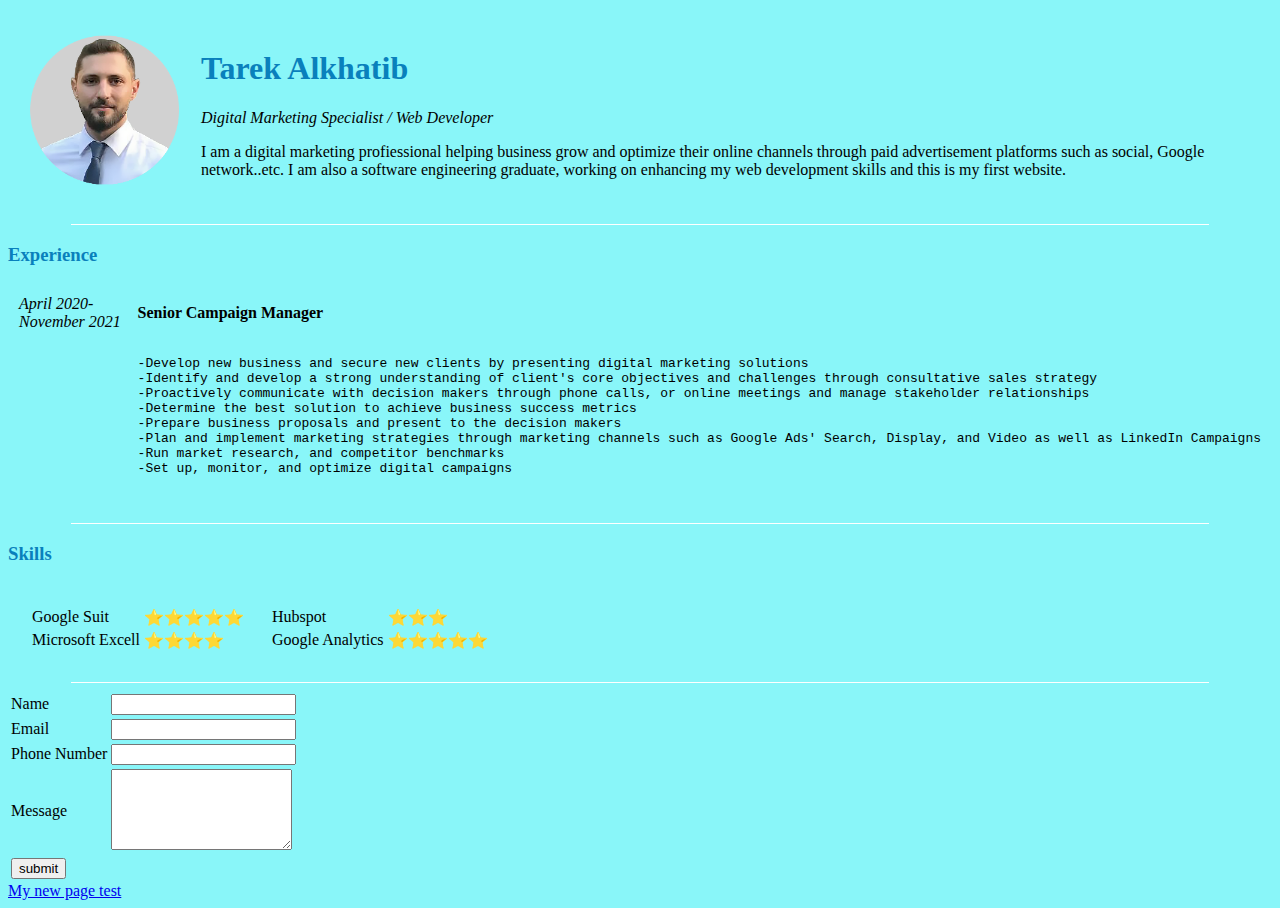
<file: index.html>
<!DOCTYPE html>
<html lang="en" dir="ltr">

<head>
  <meta charset="utf-8">
  <title>Tarek Alkhatib</title>

  <link rel="stylesheet" href="css/styles.css">
</head>

<body>
  <table cellspacing="20">
    <tr>
      <td><img src="images/Profile pic.png" alt="Tarek Profile Picture" width="150" height="150"></td>
      <td>
        <h1>Tarek Alkhatib</h1>
        <p><em>Digital Marketing Specialist / Web Developer</em></p>
        <p>I am a digital marketing profiessional helping business grow and optimize their online channels through paid advertisement platforms such as social, Google network..etc.
          I am also a software engineering graduate, working on enhancing my web development skills and this is my first website.</p>
      </td>
    </tr>
  </table>
  <hr>
  <h3>Experience</h3>
  <!--
  <ul>
    <li><strong><a href="https://xnumerik.com/" target="_blank">Xnumerik</a></strong></li>
    <p><em>April 2020-November 2021</em></p>
    <ul>
      <li>Develop new business and secure new clients by presenting digital marketing solutions
      </li>
      <li>Identify and develop a strong understanding of client's core objectives and challenges
        through consultative sales strategy</li>
      <li>Proactively communicate with decision makers through phone calls, or online
        meetings and manage stakeholder relationships </li>
      <li>Determine the best solution to achieve business success metrics</li>
      <li> Prepare business proposals and present to the decision makers</li>
      <li>Plan and implement marketing strategies through marketing channels such as Google
        Ads' Search, Display, and Video as well as LinkedIn Campaigns</li>
      <li>Run market research, and competitor benchmarks</li>
      <li> Set up, monitor, and optimize digital campaigns</li>
    </ul>
    <br>
    <li><strong>Senior Agency Account Strategist (MENA)-Google Ads</strong></li>
    <p><em>March 2019-August 2019</em></p>
    <ul>
      <li>Develop new business and secure new clients by presenting digital marketing solutions</li>
      <li>Identify and develop a strong understanding of client's core objectives and challenges
        through consultative sales strategy </li>
      <li>Proactively communicate with decision makers through phone calls, or online
        meetings and manage stakeholder relationships </li>
      <li>Determine the best solution to achieve business success metrics </li>
      <li>Prepare business proposals and present to the decision makers </li>
      <li>Plan and implement marketing strategies through marketing channels such as Google
        Ads' Search, Display, and Video as well as LinkedIn Campaigns </li>
      <li>Run market research, and competitor benchmarks</li>
      <li>Set up, monitor, and optimize digital campaigns</li>
    </ul>
    <br>
    <li><strong>Agency Account Strategist (MENA)-Google Ads</strong></li>
    <p><em>January 2018-March 2019</em></p>
    <ul>
      <li>Manage, monitor, and optimize complex search, display, and video campaigns to
        maximize advertiser ROI and deliver against their KPIs</li>
      <li>Provide campaign performance analysis and insights to measure impact and boost performance</li>
      <li>Develop forward-thinking, data-driven recommendations that align with client
        marketing objectives</li>
      <li>Prepare presentations and clearly communicate findings and recommendations to the
        country/regional leadership team</li>
    </ul>
  </ul>
-->
  <table cellspacing="10">
    <tbody>
      <tr>
        <td><em>April 2020-November 2021</em></td>
        <td><strong>Senior Campaign Manager</strong></td>
      </tr>
      <tr>
        <td></td>
        <td>
          <pre>
-Develop new business and secure new clients by presenting digital marketing solutions
-Identify and develop a strong understanding of client's core objectives and challenges through consultative sales strategy
-Proactively communicate with decision makers through phone calls, or online meetings and manage stakeholder relationships
-Determine the best solution to achieve business success metrics
-Prepare business proposals and present to the decision makers
-Plan and implement marketing strategies through marketing channels such as Google Ads' Search, Display, and Video as well as LinkedIn Campaigns
-Run market research, and competitor benchmarks
-Set up, monitor, and optimize digital campaigns
          </pre>
        </td>
      </tr>
    </tbody>
  </table>
  <hr>
  <h3>Skills</h3>
  <table cellspacing="20">
    <tr>
      <td>
        <table>
          <tr>
            <td>Google Suit</td>
            <td>⭐⭐⭐⭐⭐</td>
          </tr>
          <tr>
            <td>Microsoft Excell</td>
            <td>⭐⭐⭐⭐</td>
          </tr>
        </table>
      </td>
      <td>
        <table>
          <tr>
            <td>Hubspot</td>
            <td>⭐⭐⭐</td>
          </tr>
          <tr>
            <td>Google Analytics</td>
            <td>⭐⭐⭐⭐⭐</td>
          </tr>
        </table>
      </td>
    </tr>
  </table>
  <hr>
  <form action="mailto:tarek_alkhatib@hotmail.com" method="post" enctype="text/plain">
    <table>
      <tr>
        <td> <label for="">Name</label> </td>
        <td> <input type="text" name="name" value="" required>
        </td>
      </tr>
      <tr>
        <td> <label for="">Email</label>
        </td>
        <td> <input type="email" name="email" value="" required>
        </td>
      </tr>
      <tr>
        <td> <label for="">Phone Number</label>
        </td>
        <td> <input type="tel" name="phone number" value="" required>
        </td>
      </tr>
      <tr>
        <td>
          <label for="">Message</label>
        </td>
        <td>
          <textarea name="message" rows="5" cols="20"></textarea>
        </td>
      </tr>
      <tr>
        <td> <input type="submit" name="" value="submit">
        </td>
      </tr>
    </table>
  </form>
  <a href="new_page.html">My new page test</a>
</body>

</html>
</file>
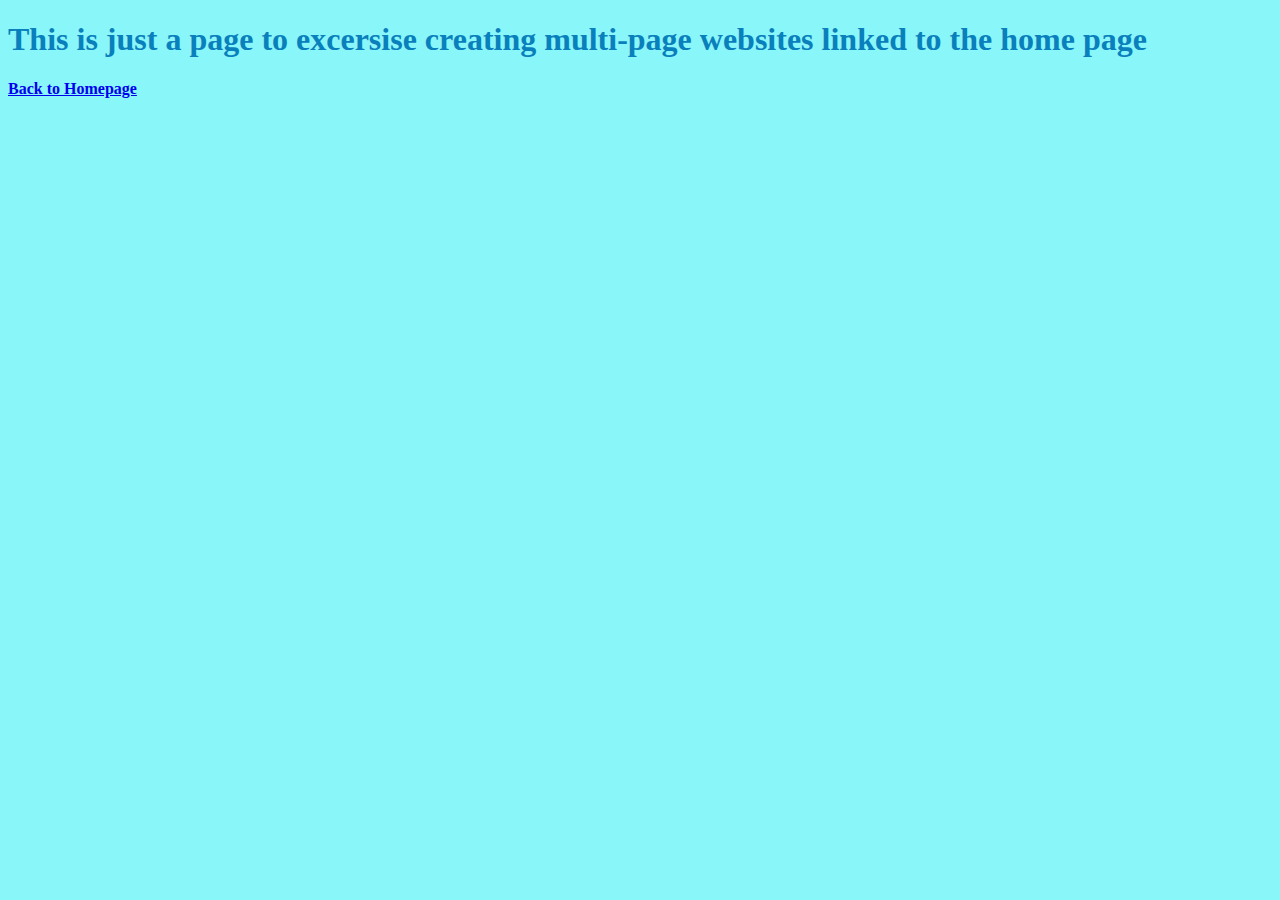
<file: new_page.html>
<!DOCTYPE html>
<html lang="en" dir="ltr">
  <head>
    <meta charset="utf-8">
    <title> Test Page</title>
    <link rel="stylesheet" href="css/styles.css">
  </head>
  <body>
    <h1>This is just a page to excersise creating multi-page websites linked to the home page</h1>
    <a href="index.html"><strong>Back to Homepage</strong></a>
  </body>
</html>
</file>
<file: css/styles.css>
body {
  background-color: #89f6f9;
}

hr {
  background-color: white;
  height: 1px;
  border-style: none;
/*  border-style: dotted none none;
  border-color: white;
  border-width: 6px;
  */
  width:90%;
}
h1{
  color: #0980bc;
}
h3{
  color: #0980bc;
}
</file>
